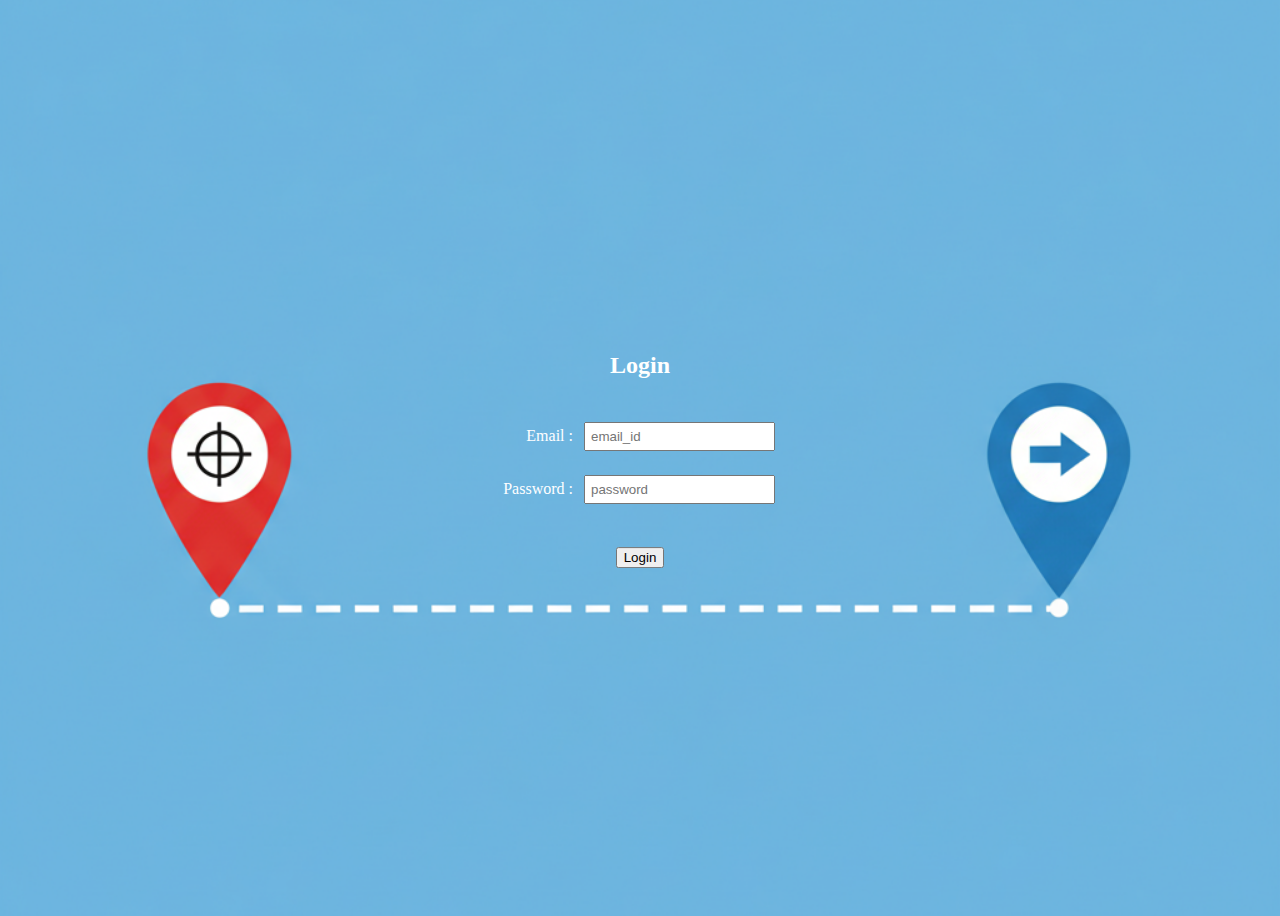
<file: login/login.html>
<!DOCTYPE html>
<head>
<link rel="stylesheet" href="style.css">
</head>
<body>
    <div class ="login">
    <h2>Login</h2>
    <p id="result"  style="color: red;"></p>
        <table>
            <tr>
            <td><label for="email">Email :</label></td>
            <td><input id ="email" type="email" name ="email" placeholder="email_id" required></td>
            </tr>
            <tr>
                <td><label for ="password">Password :</label></td>
                <td><input id="password" type="password" name ="password" placeholder="password" required></td>
            </tr>
        </table>
        <button onclick="login()" type="submit">Login </button>
</div>
<script src="script.js"></script>
</body>
</html>
</file>
<file: login/style.css>
.login,.personal_details{
    /*background-color: rgb(63, 72, 232);
     border-width:2px;
    padding:30px;
    border-style: solid;
    border-color:rgb(247, 243, 243); */
    color: white;
    position:absolute;
    left:50%;
    top:50%;
    transform: translate(-50%,-50%);
    text-align: center;
}
.value{
    text-align: left;
}

 input ,select,textarea{
    margin-bottom: 20px;
    font-style: normal;
    padding: 5px;
    outline-color:rgb(107, 161, 24);
}
.login_button{
    background-color: rgb(195, 255, 104);
}
table label{
    display: inline-block;
    text-align: right;
    margin-bottom:20px;
    width:100%;
}
body{
    background-image: url("image/Gemini_Generated_Image_jso4orjso4orjso4.png");
    background-repeat: no-repeat;
    background-size: cover;  
    background-position: center; 
    height: 100vh; 
}
table{
    padding: 20px;
    width: 330px;
}
td{
    width:fit-content;
}
</file>
